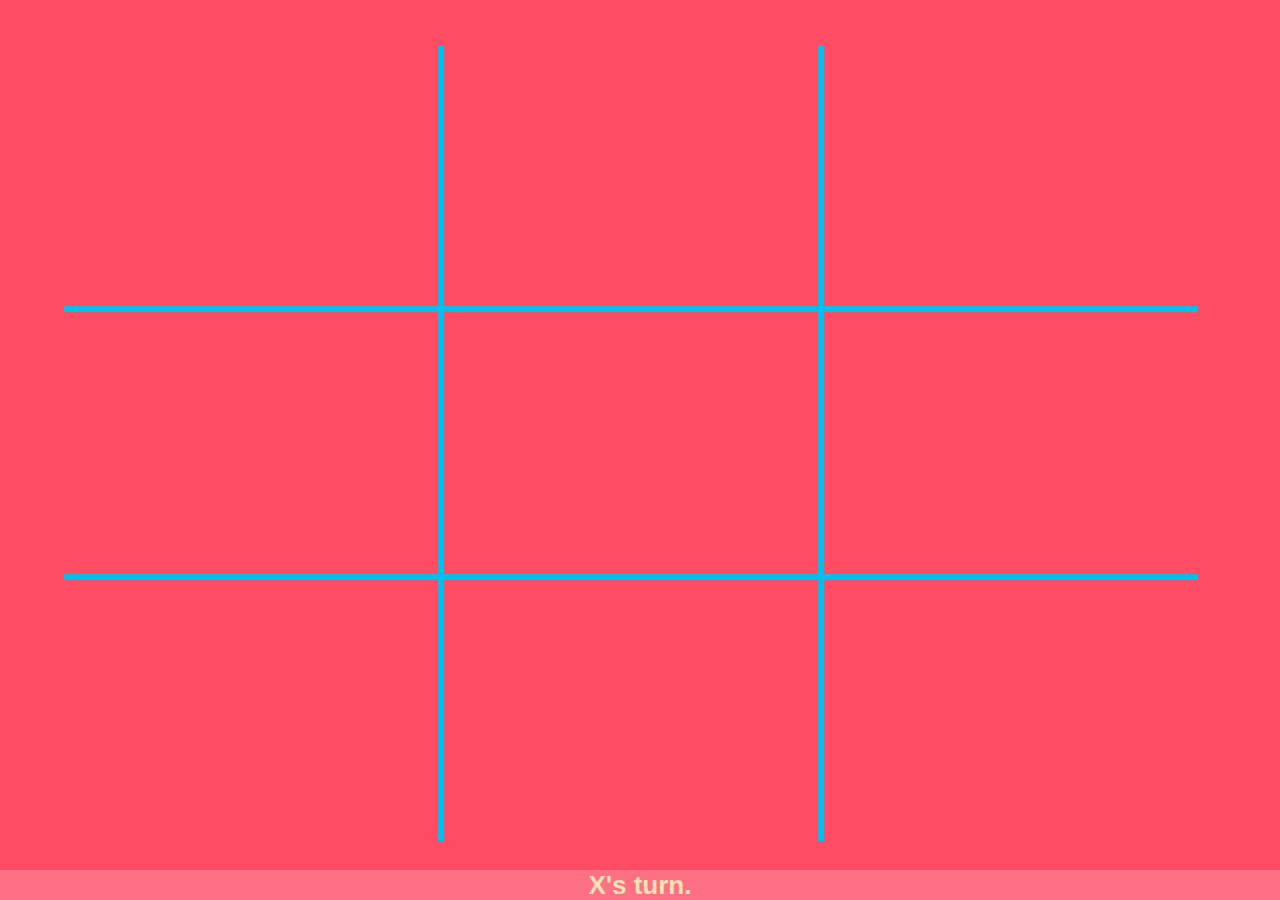
<file: index.html>
<!doctype html>

<html>
  <head>
    <title>TicTacToe</title>
    <link rel="stylesheet" type="text/css" href="tictactoe.css">
  </head>
  <body>
    <script src="tictactoe.js"></script>
  </body>
</html>
</file>
<file: tictactoe.css>
body {
  margin: 0;
  background-color: #FF4C65;
}

#boardArea {
  width: 90%;
  height: 90%;
  position: fixed;
  top: 50%;
  left: 50%;
  transform: translate(-50%, -50%);
}

#statusBar {
  width: 100%;
  height: 30px;
  position: fixed;
  top: calc(100% - 30px);
  background-color: #FF7084;
  text-align: center;
  color: #FBE2B4;
  font-family: Arial;
  font-size: 26px;
  font-weight: bold;
}

.spaceContainer {
  position: relative;
  float: left;
  width: calc(33% - 6px);
  height: calc(33% - 6px);
  border: 3px solid #00BFEC;
}

.spaceContainer:hover {
  background-color: #FF7084;
}

.space {
  position: absolute;
  top: 50%;
  height: 90%;
  width: 100%;
  margin-top: -5%;
  text-align: center;
  color: #FBE2B4;
  font-family: Arial;
  font-size: 4vw;
}

#spaceContainer0 {
  border-left: 0;
  border-top: 0;
}

#spaceContainer1 {
  border-top: 0;
}

#spaceContainer2 {
  border-top: 0;
  border-right: 0;
}

#spaceContainer3 {
  border-left: 0;
}

#spaceContainer5 {
  border-right: 0;
}

#spaceContainer6 {
  border-left: 0;
  border-bottom: 0;
}

#spaceContainer7 {
  border-bottom: 0;
}

#spaceContainer8 {
  border-right: 0;
  border-bottom: 0;
}
</file>
